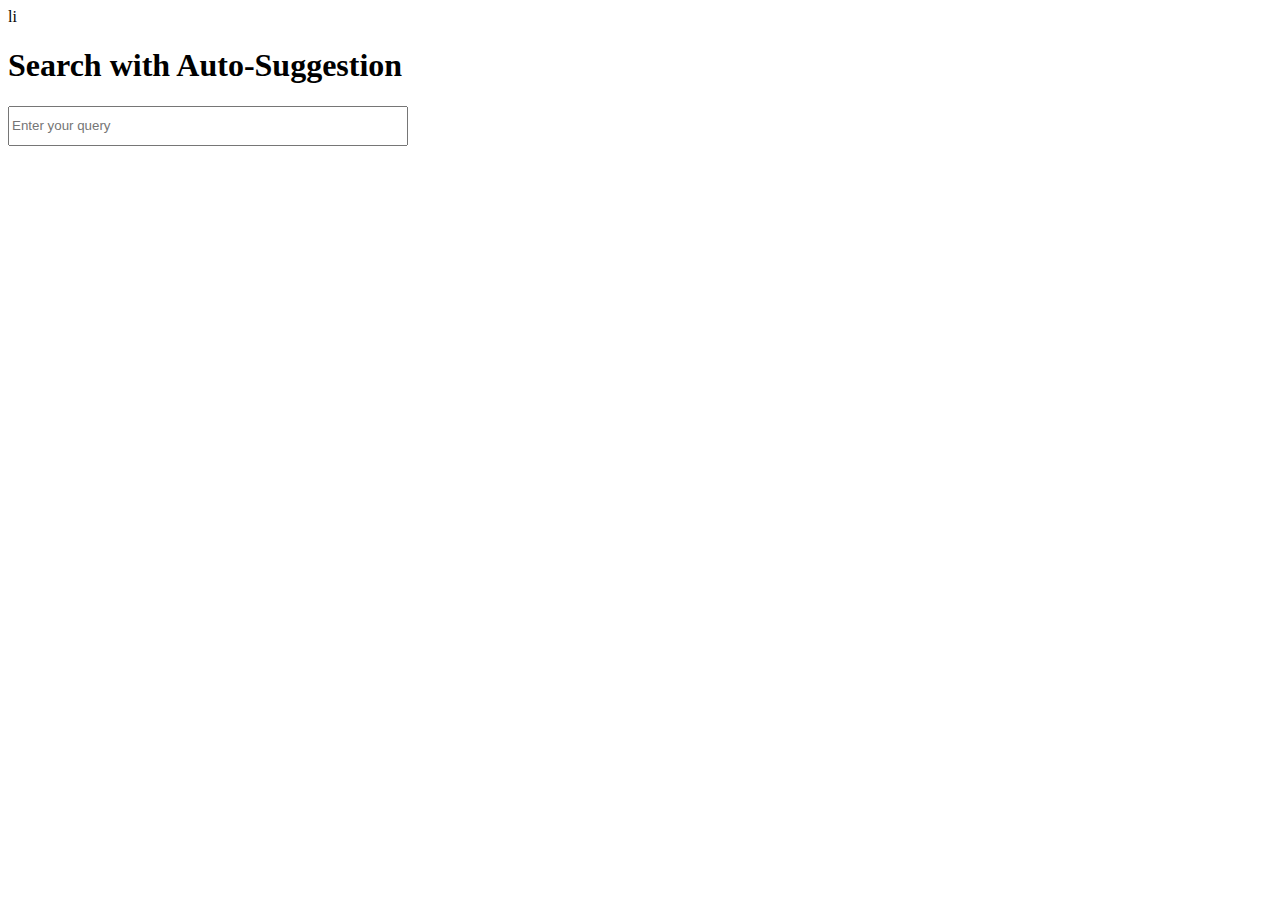
<file: JS/AutoSuggestion/index.html>
li<!DOCTYPE html>
<html lang="en">
<head>
    <meta charset="UTF-8">
    <meta name="viewport" content="width=device-width, initial-scale=1.0">
    <title>Search AutoSuggestion</title>
    <link rel="stylesheet" href="style.css"></link>
</head>
<body>
    <h1>Search with Auto-Suggestion</h1>
    <main id="app">
        <input type="search" id="search" placeholder="Enter your query" />
        <section id="suggestion_container" ></section>
    </main>

    <script type="text/javascript" src="search.js"></script>
</body>
</html>
</file>
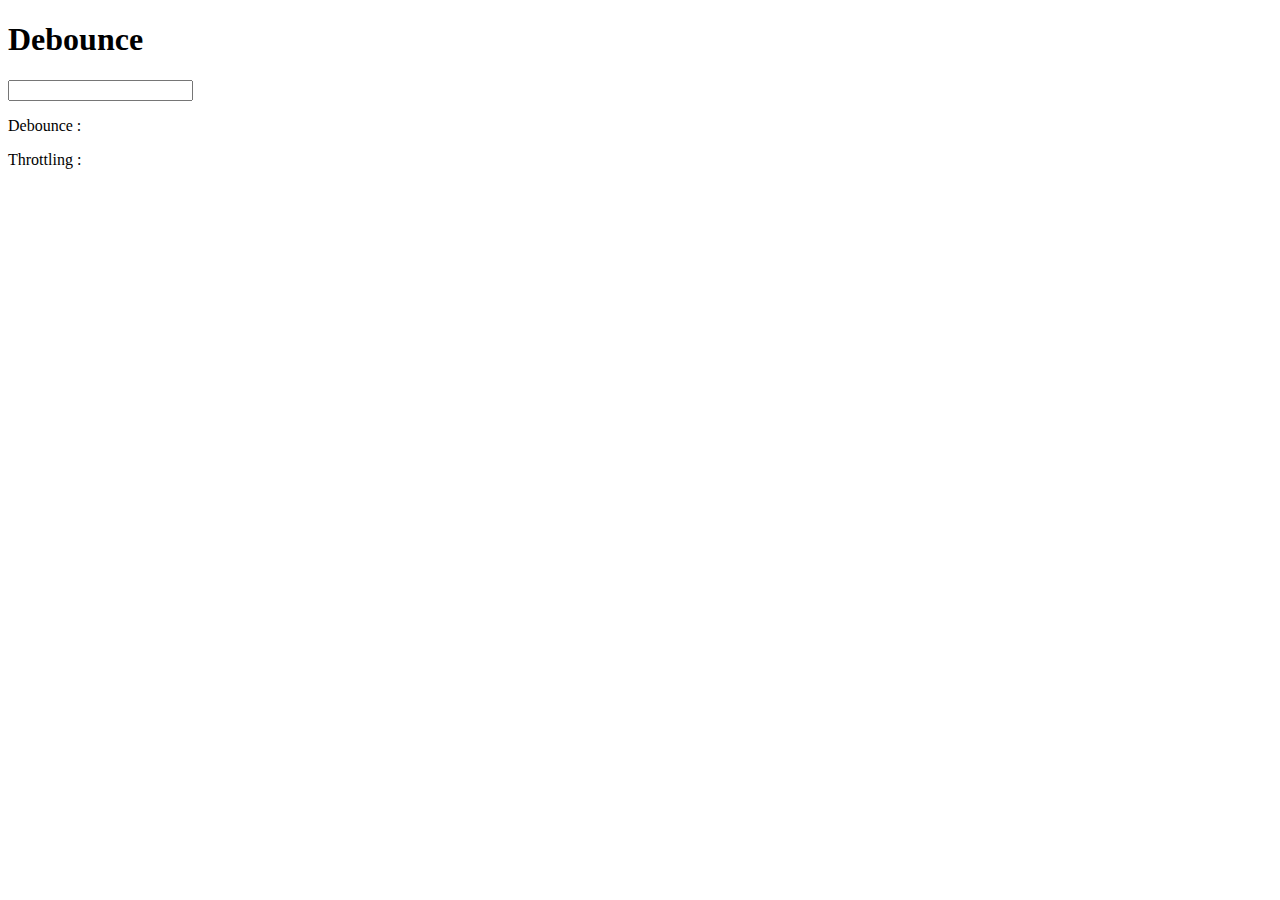
<file: JS/Debounce/index.html>
<!DOCTYPE html>
<html lang="en">
<head>
    <meta charset="UTF-8">
    <meta name="viewport" content="width=device-width, initial-scale=1.0">
    <title>Debounce</title>
</head>
<body>
    <h1>Debounce</h1>
    <input type="search" id="search" />

    <p>Debounce : </p>
    <div id="show"></div>

    <p>Throttling : </p>
    <div id="showThrottleValue"></div>

    <script type="text/javascript" src="debounce.js"></script>
</body>
</html>
</file>
<file: JS/AutoSuggestion/style.css>
#app{
    width: 400px;
    /* position: relative; */
}

input{
    width: 100%;
    height: 40px;
}

#suggestion_container{
    display: none;
    min-height: 100px;
    overflow-y: scroll;
    border: 1px solid grey;
    margin-top: 10px;
    padding: 5px;
    /* position: relative; */
}
</file>
